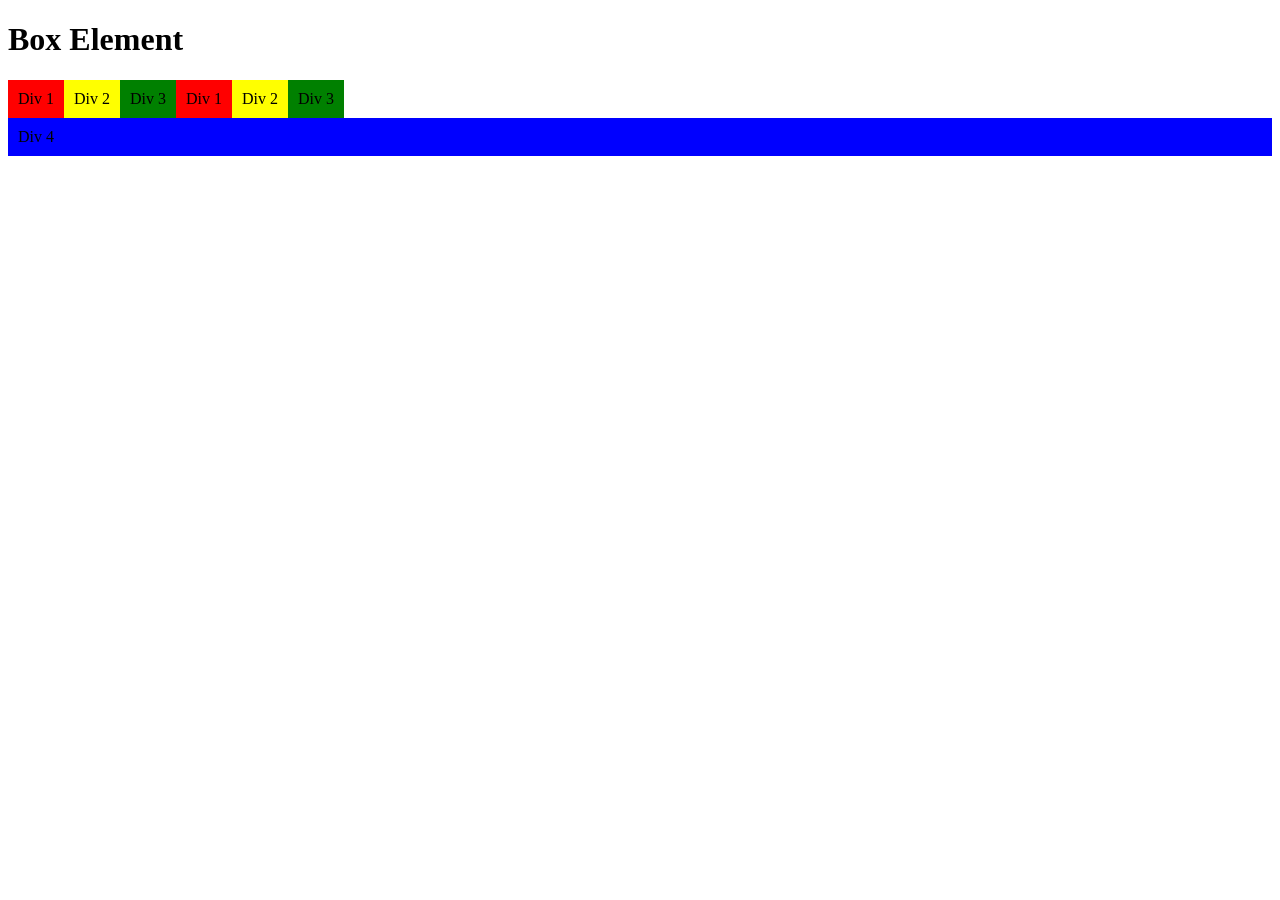
<file: index.html>
<!DOCTYPE html>
<html lang="en">
<head>
    <meta charset="UTF-8">
    <meta name="viewport" content="width=device-width, initial-scale=1.0">
    <title>Box Element</title>
</head>
<body>
    <header>
        <h1>Box Element</h1>
    </header>
</body>
</html>

<section> 
    <div class="div1">Div 1</div> 
    <div class="div2">Div 2</div> 
    <div class="div3">Div 3</div>       
</section>

<style> 
    div { 
        float:left; 
        padding: 10px;  
    } 
    .div1 { 
        background: red; 
    } 
    .div2 { 
        background: yellow; 
    } 
    .div3 { 
        background: green; 
    } 
    .div4 { 
        background-color: blue; 
        clear: left; 
        float: none; 
    } 
    
</style>

<section> 
<div class="div1">Div 1</div> 
<div class="div2">Div 2</div> 
<div class="div3">Div 3</div>   
<div class="div4">Div 4</div>     
</section>
</file>
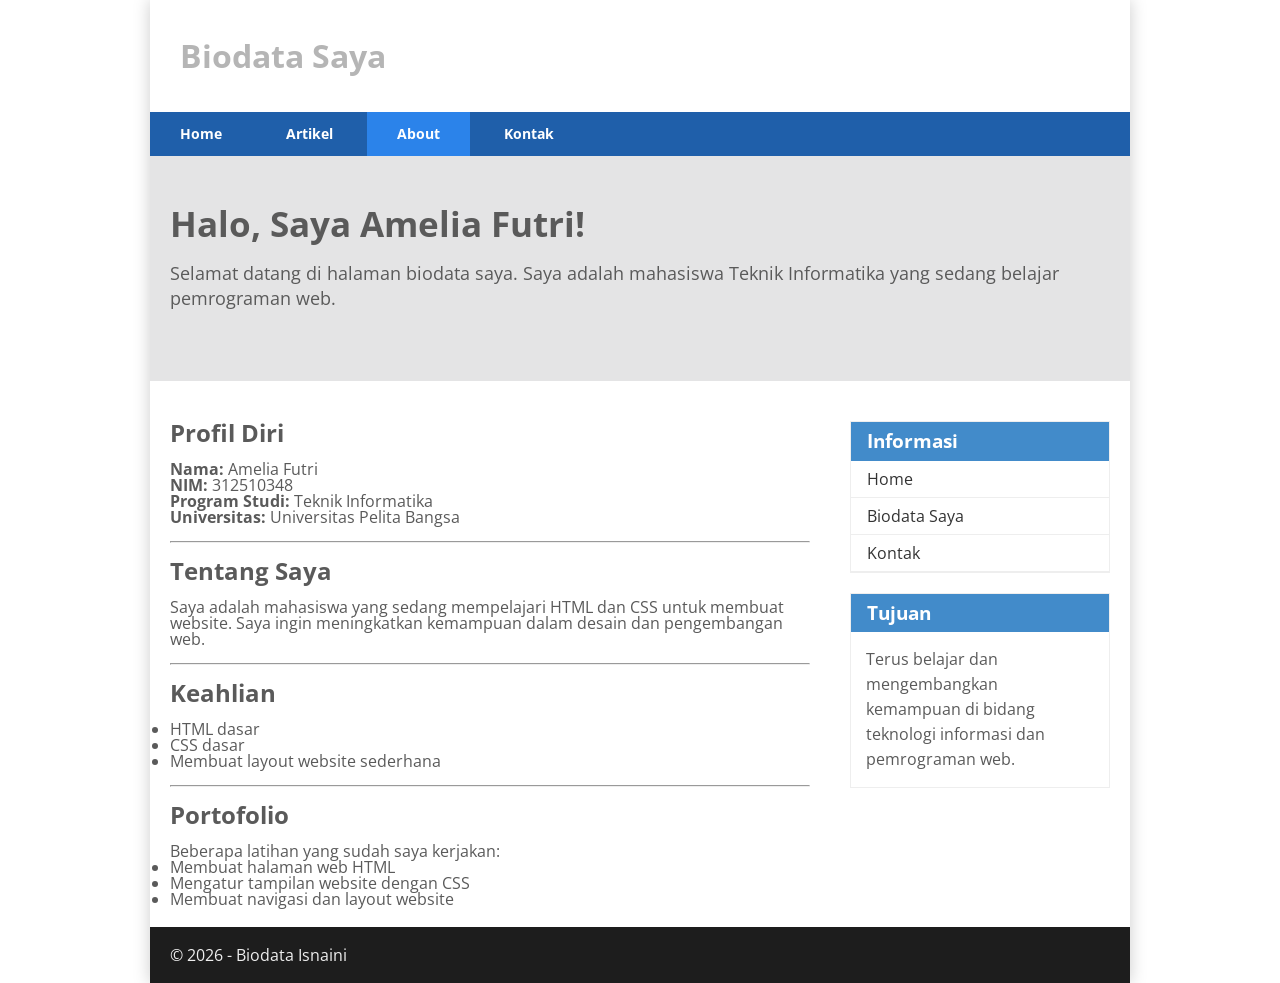
<file: about.html>
<!DOCTYPE html>
<html lang="id">
<head>
    <meta charset="UTF-8">
    <meta name="viewport" content="width=device-width, initial-scale=1.0">
    <title>About - Biodata Saya</title>
    <link rel="stylesheet" href="style.css">
</head>
<body>
    <div id="container">

        <header>
            <h1>Biodata Saya</h1>
        </header>

        <nav>
            <a href="home.html">Home</a>
            <a href="artikel.html">Artikel</a>
            <a href="about.html" class="active">About</a>
            <a href="kontak.html">Kontak</a>
        </nav>

        <section id="hero">
            <h1>Halo, Saya Amelia Futri!</h1>
            <p>
                Selamat datang di halaman biodata saya.
                Saya adalah mahasiswa Teknik Informatika
                yang sedang belajar pemrograman web.
            </p>
        </section>

        <section id="wrapper">
            <section id="main">

                <h2>Profil Diri</h2>
                <br>

                <p><b>Nama:</b> Amelia Futri</p>
                <p><b>NIM:</b> 312510348</p>
                <p><b>Program Studi:</b> Teknik Informatika</p>
                <p><b>Universitas:</b> Universitas Pelita Bangsa</p>

                <br>
                <hr>
                <br>

                <h2>Tentang Saya</h2>
                <br>

                <p>
                    Saya adalah mahasiswa yang sedang mempelajari
                    HTML dan CSS untuk membuat website.
                    Saya ingin meningkatkan kemampuan dalam
                    desain dan pengembangan web.
                </p>

                <br>
                <hr>
                <br>

                <h2>Keahlian</h2>
                <br>

                <ul>
                    <li>HTML dasar</li>
                    <li>CSS dasar</li>
                    <li>Membuat layout website sederhana</li>
                </ul>

                <br>
                <hr>
                <br>

                <h2>Portofolio</h2>
                <br>

                <p>Beberapa latihan yang sudah saya kerjakan:</p>
                <ul>
                    <li>Membuat halaman web HTML</li>
                    <li>Mengatur tampilan website dengan CSS</li>
                    <li>Membuat navigasi dan layout website</li>
                </ul>

            </section>

            <aside id="sidebar">
                <div class="widget-box">
                    <h3 class="title">Informasi</h3>
                    <ul>
                        <li><a href="home.html">Home</a></li>
                        <li><a href="about.html">Biodata Saya</a></li>
                        <li><a href="kontak.html">Kontak</a></li>
                    </ul>
                </div>

                <div class="widget-box">
                    <h3 class="title">Tujuan</h3>
                    <p>
                        Terus belajar dan mengembangkan
                        kemampuan di bidang teknologi
                        informasi dan pemrograman web.
                    </p>
                </div>
            </aside>
        </section>

        <footer>
            <p>&copy; 2026 - Biodata Isnaini</p>
        </footer>

    </div>
</body>
</html>
</file>
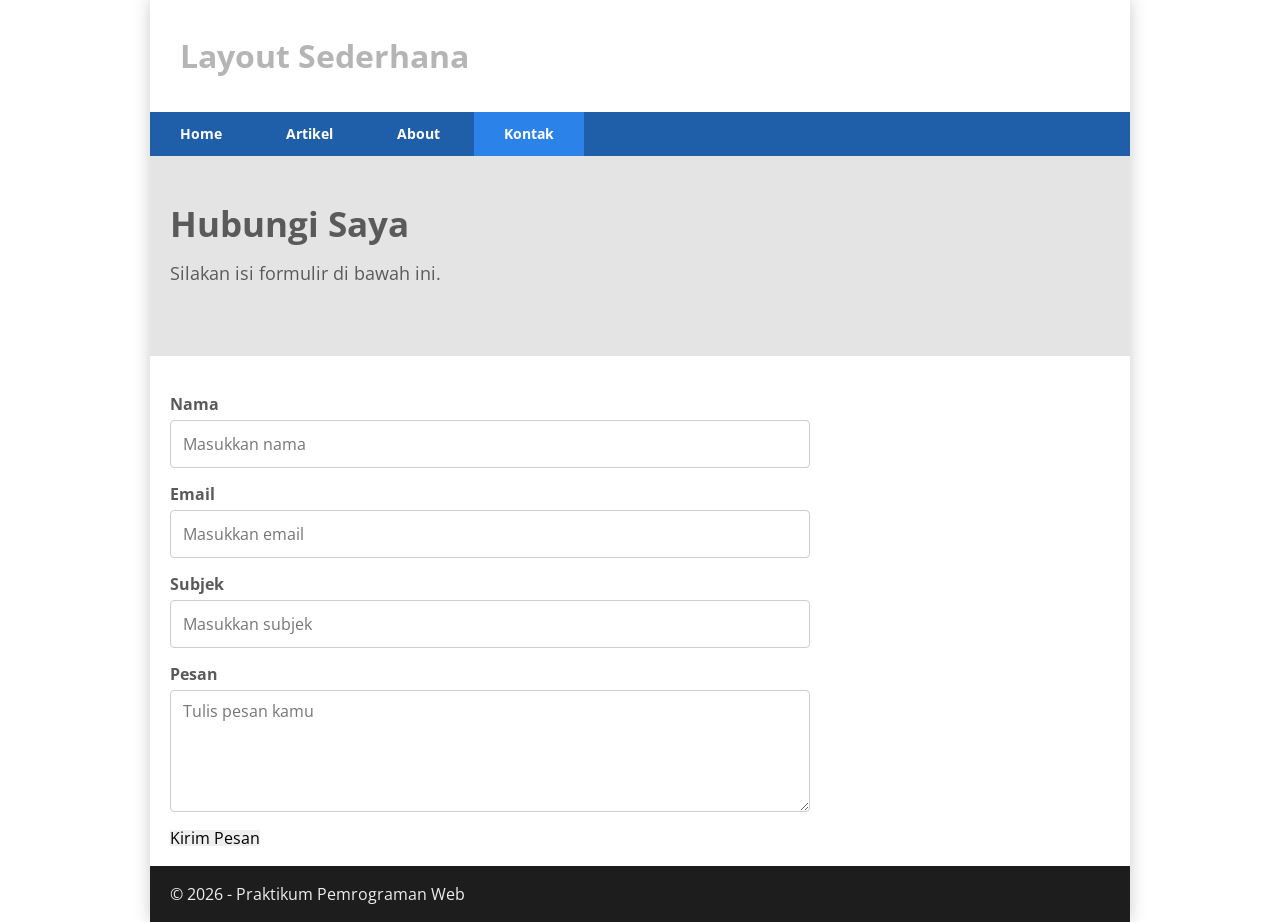
<file: kontak.html>
<!DOCTYPE html>
<html lang="id">
<head>
    <meta charset="UTF-8">
    <meta name="viewport" content="width=device-width, initial-scale=1.0">
    <title>Kontak</title>
    <link rel="stylesheet" href="style.css">
</head>
<body>
    <div id="container">

        <header>
            <h1>Layout Sederhana</h1>
        </header>

        <nav>
            <a href="home.html">Home</a>
            <a href="artikel.html">Artikel</a>
            <a href="about.html">About</a>
            <a href="kontak.html" class="active">Kontak</a>
        </nav>

        <section id="hero">
            <h1>Hubungi Saya</h1>
            <p>Silakan isi formulir di bawah ini.</p>
        </section>

        <section id="wrapper">
            <section id="main" class="single-page">

                <form class="contact-form" action="#" method="post">

                    <label for="nama">Nama</label>
                    <input type="text" id="nama" name="nama"
                           placeholder="Masukkan nama" required>

                    <label for="email">Email</label>
                    <input type="email" id="email" name="email"
                           placeholder="Masukkan email" required>

                    <label for="subjek">Subjek</label>
                    <input type="text" id="subjek" name="subjek"
                           placeholder="Masukkan subjek">

                    <label for="message">Pesan</label>
                    <textarea id="message" name="message" rows="6"
                              placeholder="Tulis pesan kamu"
                              required></textarea>

                    <button type="submit" class="btn btn-large">
                        Kirim Pesan
                    </button>

                </form>

            </section>
        </section>

        <footer>
            <p>&copy; 2026 - Praktikum Pemrograman Web</p>
        </footer>

    </div>
</body>
</html>
</file>
<file: style.css>
/* import google font */
@import url('https://fonts.googleapis.com/css2?family=Open+Sans:ital,wght@0,300;0,400;0,600;0,700;0,800;1,300;1,400;1,600;1,700;1,800&display=swap');
@import url('https://fonts.googleapis.com/css2?family=Open+Sans+Condensed:ital,wght@0,300;0,700;1,300&display=swap');

/* Reset CSS */
* {
    margin: 0;
    padding: 0;
}
body {
    line-height:1;
    font-size:100%;
    font-family:'Open Sans', sans-serif;
    color:#5a5a5a;
}
#container {
    width: 980px;
    margin: 0 auto;
    box-shadow: 0 0 1em #cccccc;
}
/* header */
header {
    padding: 20px;
}
header h1 {
    margin: 20px 10px;
    color: #b5b5b5;
}

/* navigasi */
nav {
    display: block;
    background-color: #1f5faa;
}
nav a {
    padding: 15px 30px;
    display: inline-block;
    color: #ffffff;
    font-size: 14px;
    text-decoration: none;
    font-weight: bold;
}
nav a.active,
nav a:hover {
    background-color: #2b83ea;
}

/* Hero Panel */
#hero {
    background-color: #e4e4e5;
    padding: 50px 20px;
    margin-bottom: 20px;
}
#hero h1 {
    margin-bottom: 20px;
    font-size: 35px;
}
#hero p {
    margin-bottom: 20px;
     font-size: 18px;
    line-height: 25px;
}

/* main content */
#wrapper {
     margin: 0;
}
#main {
    float: left;
    width: 640px;
    padding: 20px;
}
/* sidebar area */
#sidebar {
    float: left;
    width: 260px;
     padding: 20px;
}

/* widget */
.widget-box {
    border:1px solid #eee;
    margin-bottom:20px;
}
.widget-box .title {
    padding:10px 16px;
    background-color:#428bca;
    color:#fff;
}
.widget-box ul {
    list-style-type:none;
}
.widget-box li {
    border-bottom:1px solid #eee;
}
.widget-box li a {
    padding:10px 16px;
    color:#333;
    display:block;
    text-decoration:none;
}
.widget-box li:hover a {
    background-color:#eee;
}
.widget-box p {
    padding:15px;
    line-height:25px;
}

/* footer */
footer {
    clear:both;
    background-color:#1d1d1d;
    padding:20px;
     color:#eee;
}

/* box */
.box {
    display:block;
    float:left;
    width:33.333333%;
    box-sizing:border-box;
    -moz-box-sizing:border-box;
     -webkit-box-sizing:border-box;
    padding:0 10px;
    text-align:center;
}
.box h3 {
    margin: 15px 0;
}
.box p {
    line-height: 20px;
    font-size: 14px;
    margin-bottom: 15px;
}
.box img {
    border: 0;
     vertical-align: middle;
}
.image-circle {
     border-radius: 50%;
}
.row {
    margin: 0 -10px;
     box-sizing: border-box;
     -moz-box-sizing: border-box;
    -webkit-box-sizing: border-box;
}
.row:after, .row:before,
.entry:after, .entry:before {
     content:'';
     display:table;
}
.row:after,
.entry:after {
    clear:both;
}

.divider {
    border:0;
    border-top:1px solid #eeeeee;
    margin:40px 0;
}
/* entry */
.entry {
    margin: 15px 0;
}
.entry h2 {
    margin-bottom: 20px;
}
.entry p {
    line-height: 25px;
}
.entry img {
    float: left;
    border-radius: 5px;
    margin-right: 15px;
}
.entry .right-img {
    float: right;
}


/* Halaman About dan Contact */

.single-page {
    float: none;
    width: 100%;
}

.portfolio-list {
    margin: 15px 0 0 25px;
    line-height: 1.8;
}

/* Form Contact */

.contact-form {
    max-width: 650px;
}

.contact-form label {
    display: block;
    margin-bottom: 8px;
    font-weight: bold;
}

.contact-form input,
.contact-form textarea {
    display: block;
    width: 100%;
    padding: 12px;
    margin-bottom: 18px;
    border: 1px solid #ccc;
    border-radius: 4px;
    font: inherit;
    box-sizing: border-box;
}

.contact-form textarea {
    resize: vertical;
}

.contact-form button {
    border: none;
    cursor: pointer;
    font: inherit;
}
</file>
